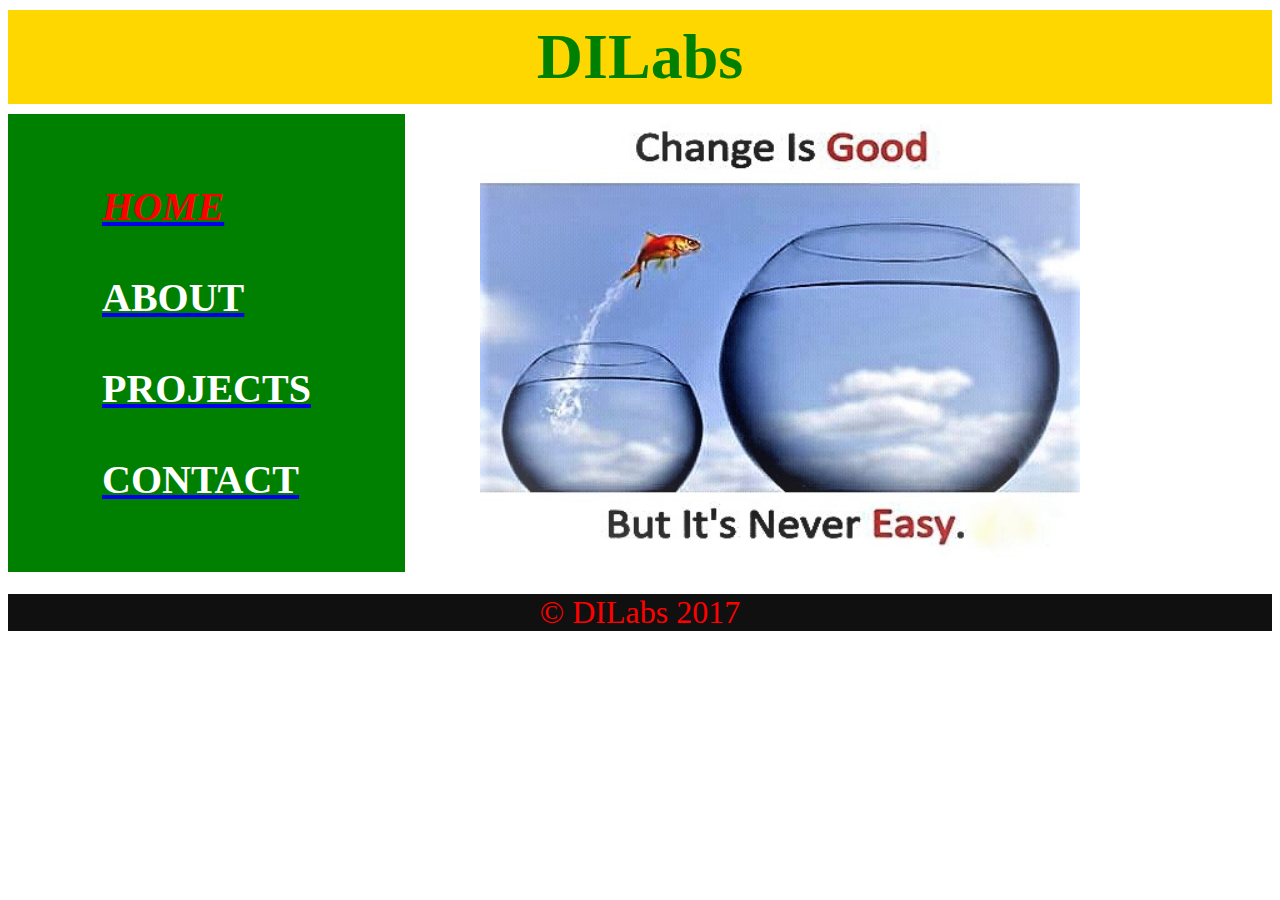
<file: index.html>
<!DOCTYPE html>
<html>
<head>

<title id="header"> DILabs:Home</title>
<h1 id="line"> DILabs</h1>

</head>
<body>
<style>
*{
margin 0px;
padding 0px;
border 0px;
font-family: times;
}

footer{
margin: 20px 0px;
background-color: #101010; 
padding: 0px;
line-spacing: 15px;
text-align: center;
font-size: 20px;
color: firebrick;
}

nav {
  background-color: green;
padding: 25px;
font-size: 40px;
float : left;
}

nav li {
   background-color: whiteblack;
  margin: 44px;
  padding: 0px 25px;
  display: block;
}

nav ul {
  display: inline;
}

h1{
color:fuchsia;
text-align: center;
font-size: 64px;
}
#line
{

text-align: center;
color: green;
font-size: 64px;
background-color: gold;
margin: 10px 0px;
padding: 10px;
}
h2{ 
color: chartreuse;
font-size: 48px;
text-align: center;
}
p{
strong: bold;
color: yellow;
text-align: center;
font-size:32px;
}

img.leaf
{

width: 600px;
height: 444px;
padding: 0px 75px;
}
</style>
<nav>
<l>
<li> <a href="./index.html"> <strong style="color:red;"><em>HOME</em></strong></a></li>
<li> <a href="./about.html"> <strong style="color:white;">ABOUT</a></strong></li>
<li> <a href="./projects.html"> <strong style="color:white;">PROJECTS</a></strong></li>
<li> <a href="./contact.html"> <strong style="color:white;">CONTACT</a></strong></li>
</l>
</nav>

<img src="./change.jpg" class="leaf"/>
</body>
<footer>
<p style="color:red;"> &copy DILabs 2017</p>
</fooetr>

</html>
</file>
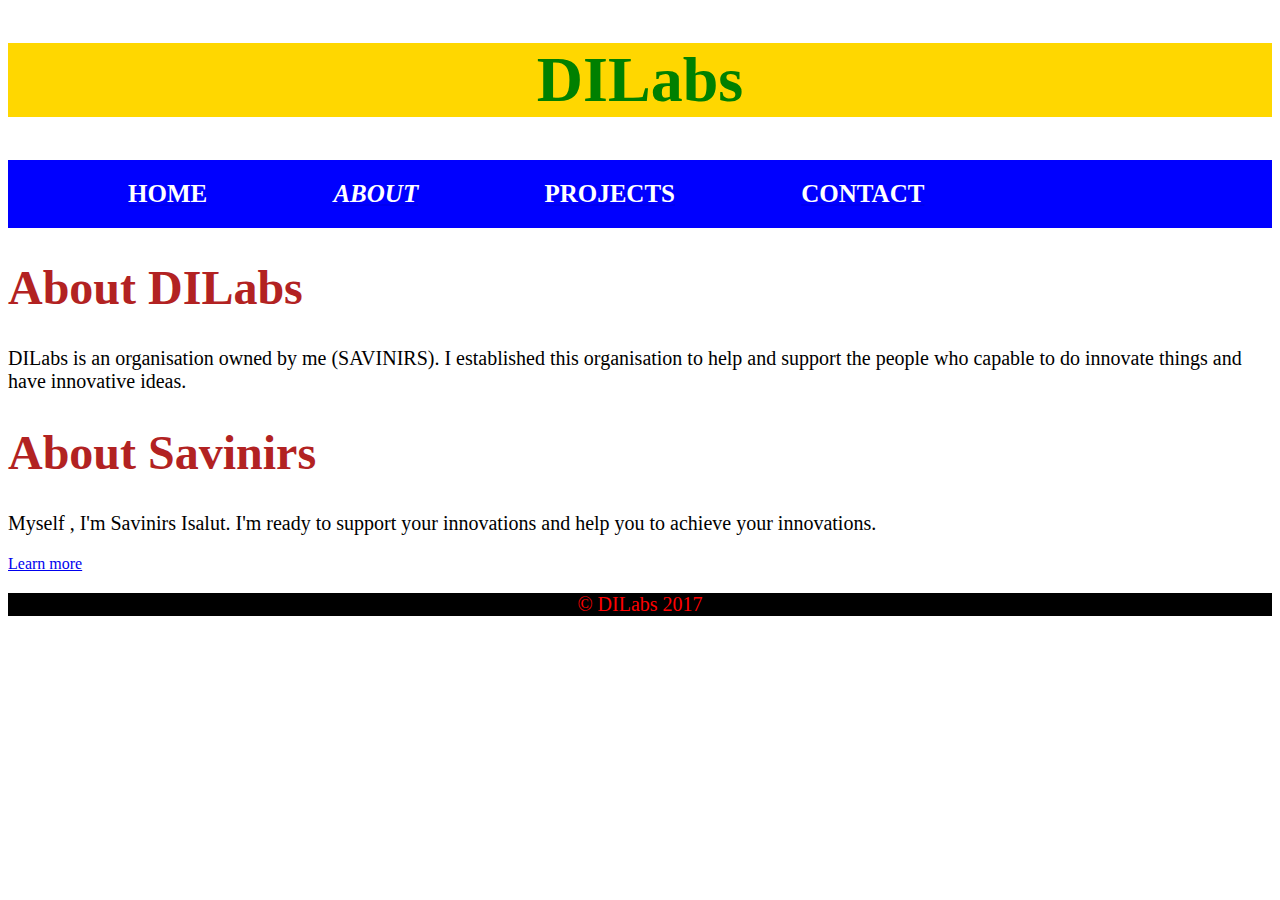
<file: about.html>
<!DOCTYPE html>
<html>
<head>
<link href="./about.css" rel="stylesheet" type="text/css" />
<title id="header"> DILabs:About</title>
<h1 id="line"> DILabs</h1>

</head>
<body>

<nav>
<ul >
<li> <a href="./index.html"> <strong style="color:white;">HOME</strong></a></li>
<li> <a href="./about.html"> <strong style="color:white;"><em>ABOUT</em></a></strong></li>
<li> <a href="./projects.html"> <strong style="color:white;">PROJECTS</a></strong></li>
<li> <a href="./contact.html"> <strong style="color:white;">CONTACT</a></strong></li>
</ul>
</nav>
<div >
<h1 >About DILabs</h1>
<p> DILabs is an organisation owned by me (SAVINIRS). I established this organisation to help and support the people who capable to do innovate things and have innovative ideas.</p>
<div>
<div >
<h1 > About Savinirs</h1>
<p> Myself , I'm Savinirs Isalut. I'm ready to support your innovations and help you to achieve your innovations.</p>
<a href="./savinirs.html"> Learn more</a>
<div>
</body>
<footer>
<p> &copy DILabs 2017</p>
</footer>

</html>
</file>
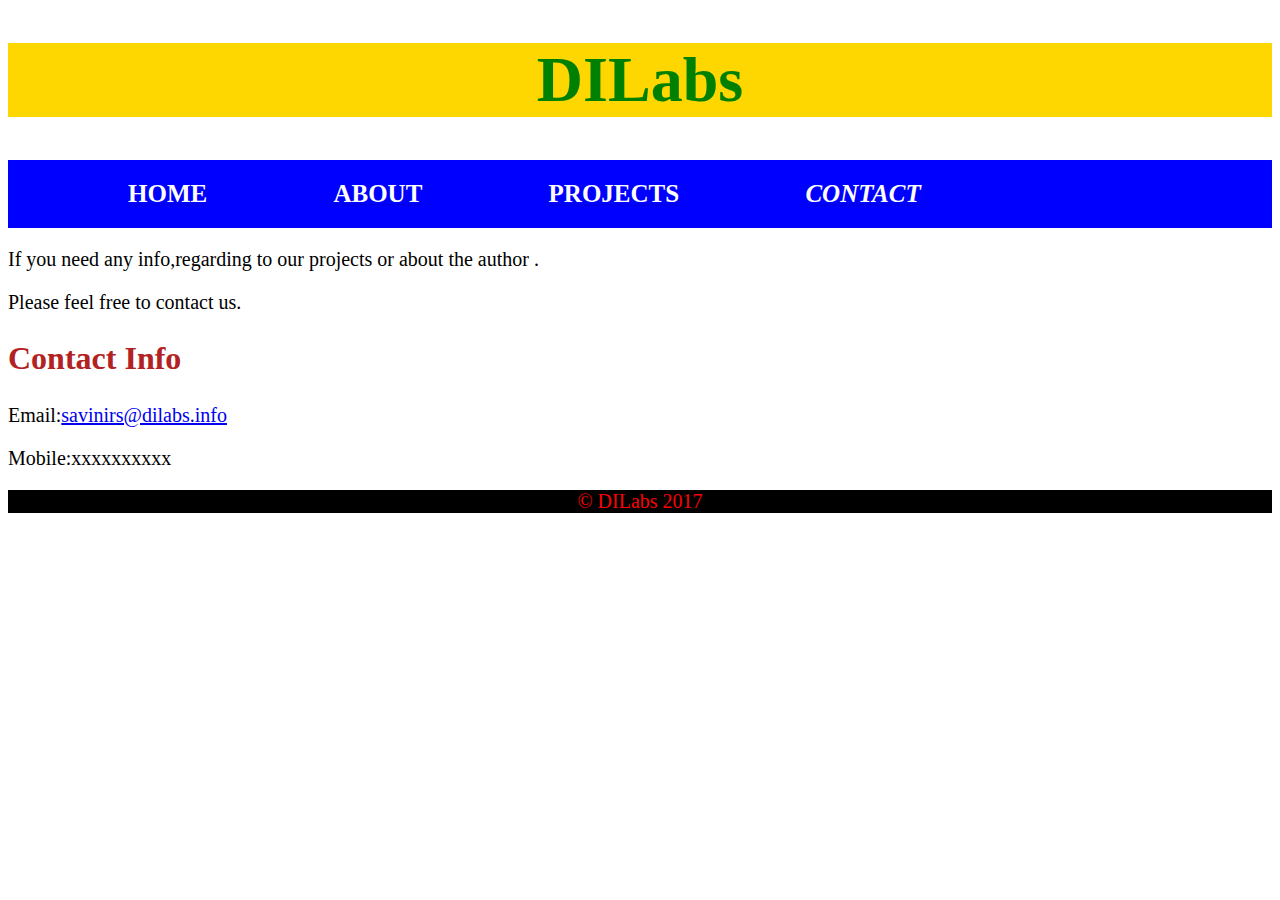
<file: contact.html>
<!DOCTYPE html>
<html>
<head>
<link href="./contact.css" rel="stylesheet" type="text/css" />
<title id="header"> DILabs:Contact</title>
<h1 id="line"> DILabs</h1>
</head>
<body>

<nav>
<ul >
<li> <a href="./index.html"> <strong style="color:white;">HOME</strong></a></li>
<li> <a href="./about.html"> <strong style="color:white;">ABOUT</a></strong></li>
<li> <a href="./projects.html"> <strong style="color:white;">PROJECTS</a></strong></li>
<li> <a href="./contact.html"> <strong style="color:white;"><em>CONTACT</em></a></strong></li>
</ul>
</nav>
<div>
<p> If you need any info,regarding to our projects or about the author .</p>
<p> Please feel free to contact us.</p>
</div>
<h2 >Contact Info</h2>
<p>Email:<a href="#">savinirs@dilabs.info</a></p>
<p>Mobile:xxxxxxxxxx</p>
</div>
</body>
<footer>
<p>&copy DILabs 2017</p>
</footer>

</html>
</file>
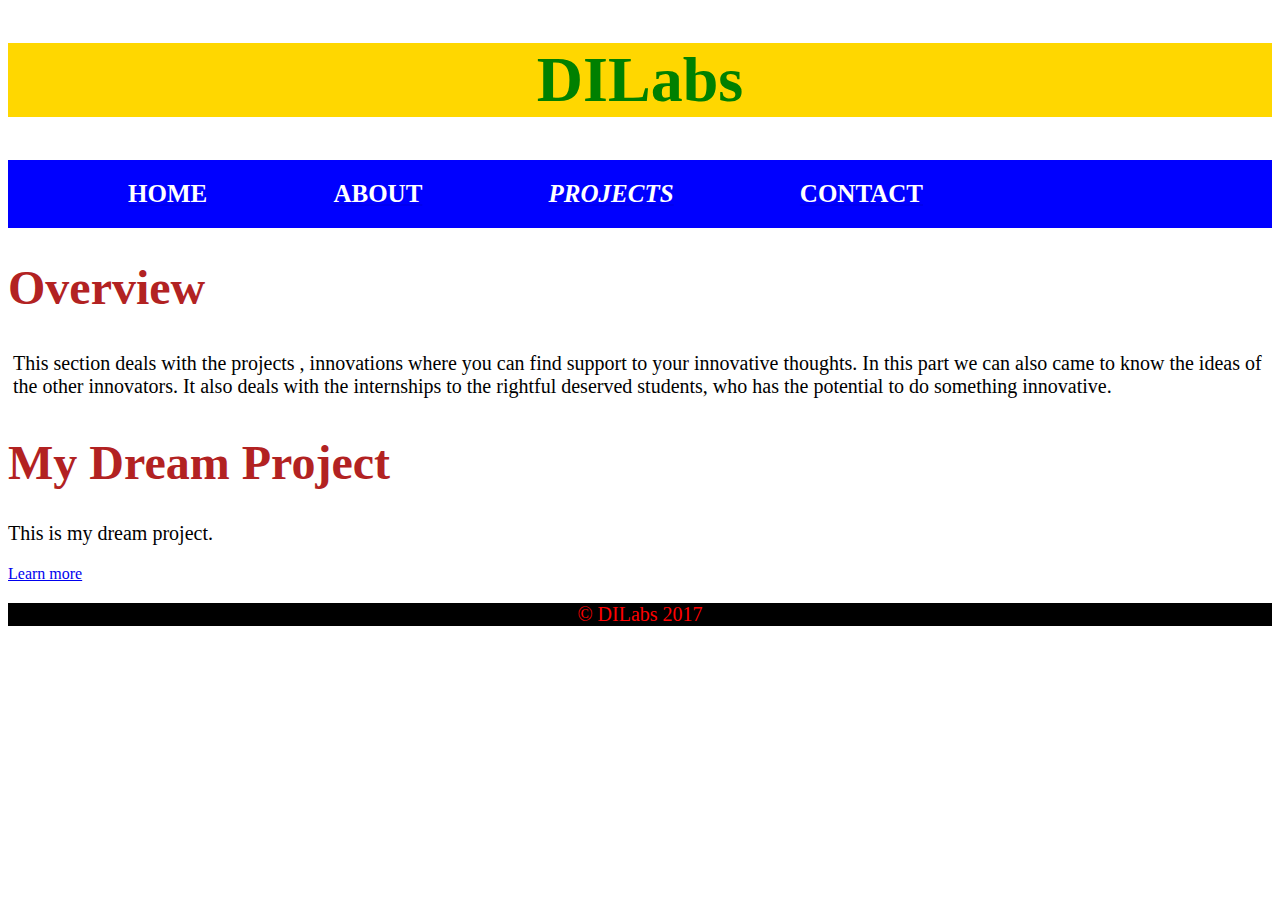
<file: projects.html>
<!DOCTYPE html>
<html>
<head>
<link href="./projects.css" rel="stylesheet" type="text/css" />
<title id="header"> DILabs:Projects</title>
<h1 id="line"> DILabs</h1>

</head>
<body>

<nav>
<ul >
<li> <a href="./index.html"> <strong style="color:white;">HOME</strong></a></li>
<li> <a href="./about.html"> <strong style="color:white;">ABOUT</a></strong></li>
<li> <a href="./projects.html"> <strong style="color:white;"><em>PROJECTS</em></a></strong></li>
<li> <a href="./contact.html"> <strong style="color:white;">CONTACT</a></strong></li>
</ul>
</nav>
<div >
<h1 > Overview</h1>
<p id="lines"> This section deals with the projects , innovations where you can find support to your innovative thoughts.
 In this part we can also came to know the ideas of the other innovators.
 It also deals with the internships to the rightful deserved students, who has the potential to do something innovative.</p>
</div> 
<div > 
<h1 > My Dream Project </h1>
<p> This is my dream project.</p>
<a href="./dream.html" > Learn more</a>
</div>
</body>
<footer>
<p> &copy DILabs 2017</p>
</footer>

</html>
</file>
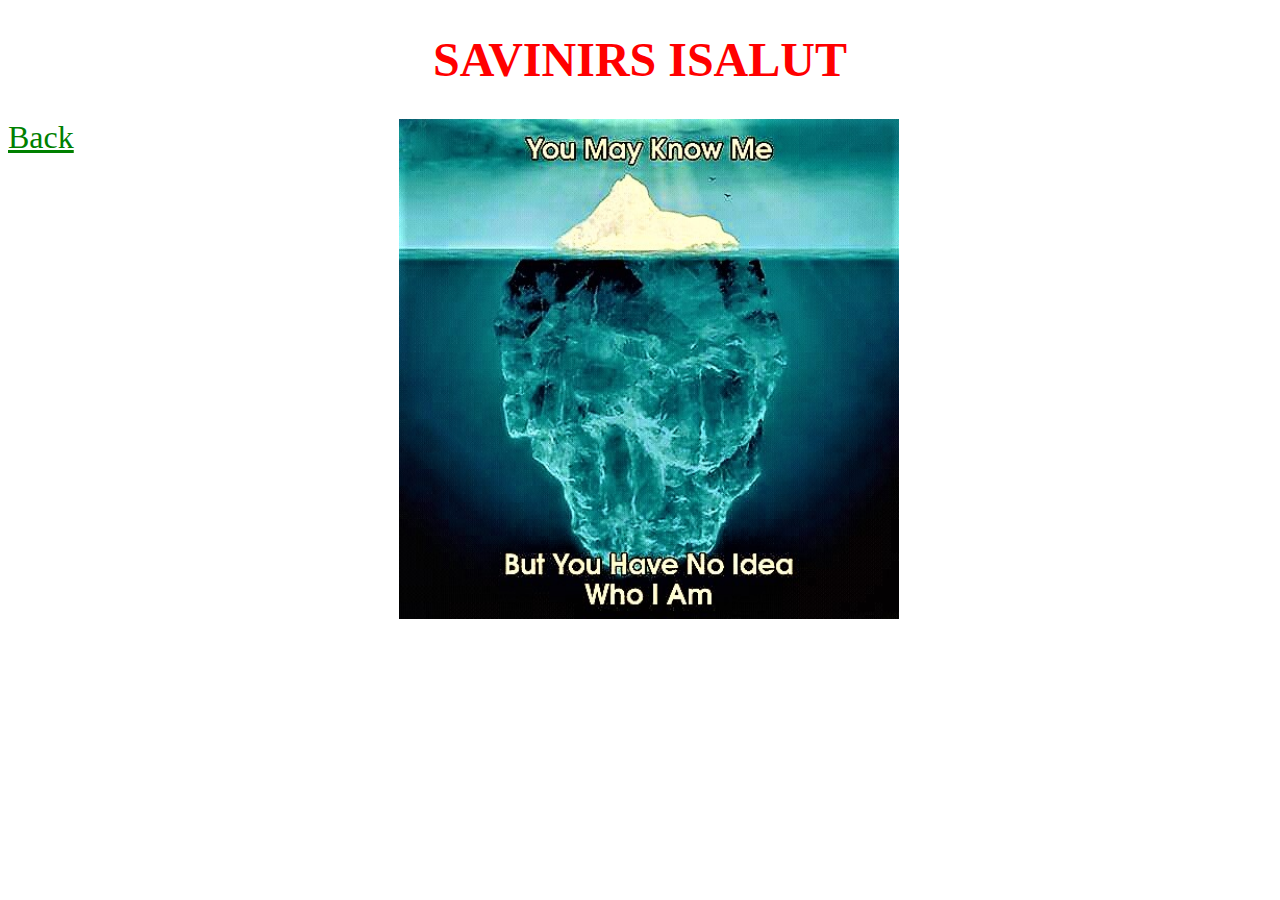
<file: savinirs.html>
<!DOCTYPE html>
<html>
<head>
<title id="head">SAVINIRS ISALUT</title>

</head>
<body>
<h1>SAVINIRS ISALUT</h1>
<img src="./me.jpg" class="le"/>
<a href="./about.html"> Back</a>
</body>
<style>
a
{
color: green;
float: left;
font-size: 32px;
}
h1
{
font-size:48px;
color: red;
text-align: center;
}
img.le
{
width: 500px;
height: 500px;
padding: 50px 20px;
margin:  0px 50px;
padding: 0px 275px;
}
</style>
</html>
</file>
<file: about.css>
*{
margin 5px;
padding 5px;
border 5px;
font-family: times;
}

footer{
 background-color:  black;
line-spacing: 5px;
padding: 0px;
text-align: center;
font-size: 20px;
color: red;
}
nav {
  background-color: blue;
padding: 20px;
font-size: 25px;
}

nav li {
  margin: 10px;
  padding: 0 50px;
  display: inline;
}

nav ul {
  display: inline;
}
#line
{
text-align: center;
color: green;
font-size: 64px;
background-color: gold;
}
h1
{
color: firebrick;
font-size: 48px;
}
p{
font-size: 20px;
}
</file>
<file: contact.css>
*{
margin 5px;
padding 5px;
border 5px;
font-family: times;
}

footer{
background-color:  black;
line-spacing: 5px;
padding: 0px;
text-align: center;
font-size: 20px;
color: red;
}
nav {
  background-color: blue;
padding: 20px;
font-size: 25px;
}

nav li {
  margin: 10px;
  padding: 0 50px;
  display: inline;
}

nav ul {
  display: inline;
}
#line
{
text-align: center;
color: green;
font-size: 64px;
background-color: gold;
}
h2
{
color: firebrick;
font-size: 32px;
}
p{
font-size: 20px;
}
</file>
<file: projects.css>
*{
margin 5px;
padding 5px;
border 5px;
font-family: times;
}

footer{
 background-color:  black;
line-spacing: 5px;
padding: 0px;
text-align: center;
font-size: 20px;
color: red;
}
nav {
  background-color: blue;
padding: 20px;
font-size: 25px;
}

nav li {
  margin: 10px;
  padding: 0 50px;
  display: inline;
}

nav ul {
  display: inline;
}
#lines
{
line-spacing: 25px;
padding: 5px;
}
#line
{
text-align: center;
color: green;
font-size: 64px;
background-color: gold;
}
h1
{
color: firebrick;
font-size: 48px;
}
p{
font-size: 20px;
}
</file>
